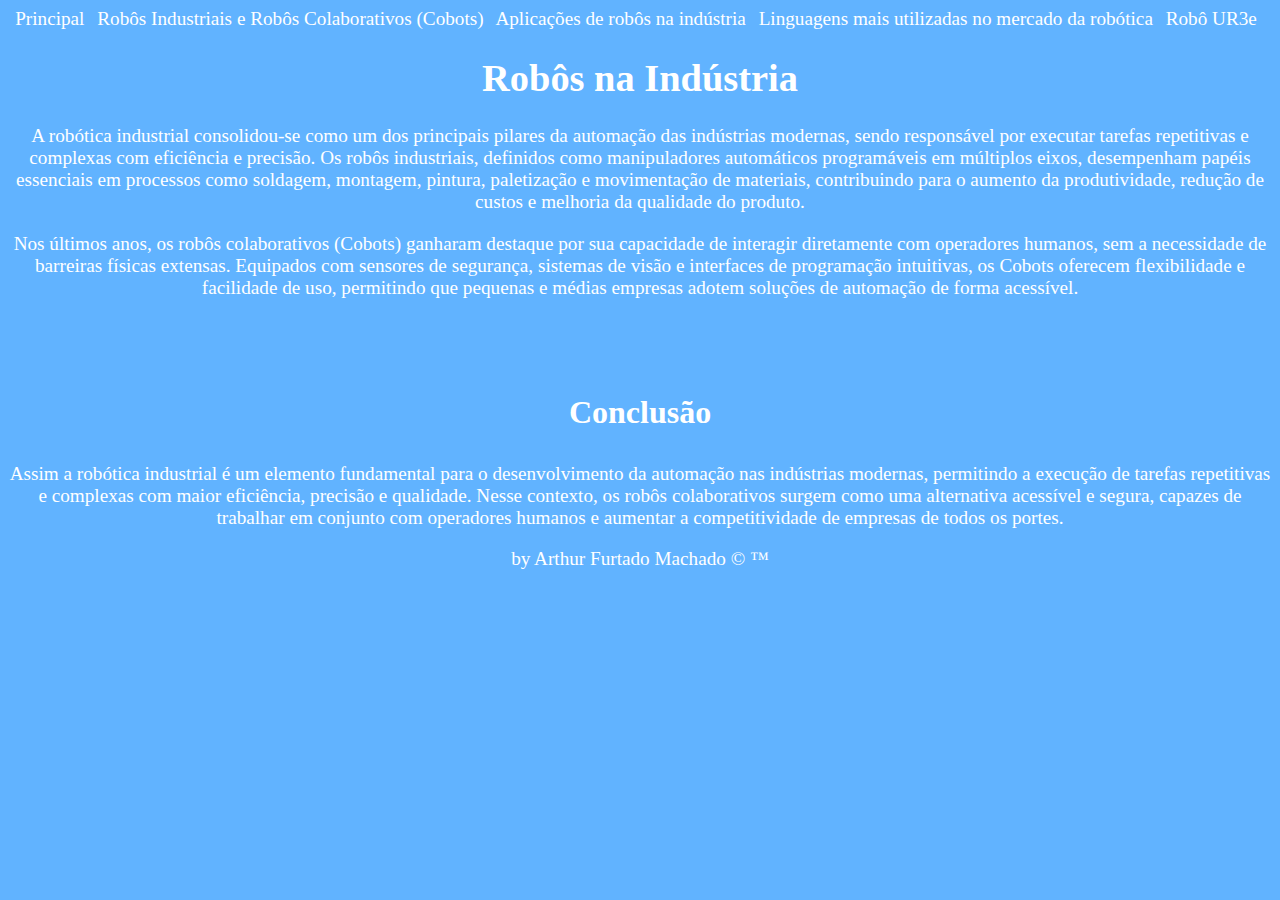
<file: index.html>
<!DOCTYPE html>
<html lang="pt-BR">
<head>
    <meta charset="UTF-8">
    <meta name="viewport" content="width=device-width, initial-scale=1.0">
    <link rel="stylesheet" href="./css/style.css">
    <title>Robôs na Indústria</title>
</head>
<body>
    <header>
        <nav>
            <a href="./index.html">Principal</a>
            <a href="./html/robos_industriais_e_robos_colaborativos.html">Robôs Industriais e Robôs Colaborativos (Cobots)</a>
            <a href="./html/aplicacoes_de_robos_na_industria.html">Aplicações de robôs na indústria</a>
            <a href="./html/linguagens_mais_utilizadas_no_mercado_da_robotica.html">Linguagens mais utilizadas no mercado da robótica</a>
            <a href="./html/robo_ur3e.html">Robô UR3e</a>
        </nav>
    </header>
    <main>
        <h1>Robôs na Indústria</h1>
        <p>A robótica industrial consolidou-se como um dos principais pilares da automação das indústrias modernas, sendo responsável por executar tarefas repetitivas e complexas com eficiência e precisão. Os robôs industriais, definidos como manipuladores automáticos programáveis em múltiplos eixos, desempenham papéis essenciais em processos como soldagem, montagem, pintura, paletização e movimentação de materiais, contribuindo para o aumento da produtividade, redução de custos e melhoria da qualidade do produto.</p>
        <p>Nos últimos anos, os robôs colaborativos (Cobots) ganharam destaque por sua capacidade de interagir diretamente com operadores humanos, sem a necessidade de barreiras físicas extensas. Equipados com sensores de segurança, sistemas de visão e interfaces de programação intuitivas, os Cobots oferecem flexibilidade e facilidade de uso, permitindo que pequenas e médias empresas adotem soluções de automação de forma acessível.</p>
        <br>
        <br>
        <p class="conclusao_robos_na_industria">Conclusão</p>
        <p>Assim a robótica industrial é um elemento fundamental para o desenvolvimento da automação nas indústrias modernas, permitindo a execução de tarefas repetitivas e complexas com maior eficiência, precisão e qualidade. Nesse contexto, os robôs colaborativos surgem como uma alternativa acessível e segura, capazes de trabalhar em conjunto com operadores humanos e aumentar a competitividade de empresas de todos os portes.</p>
    </main>
    <footer>
        by Arthur Furtado Machado &copy; &trade;
    </footer>
</body>
</html>
</file>
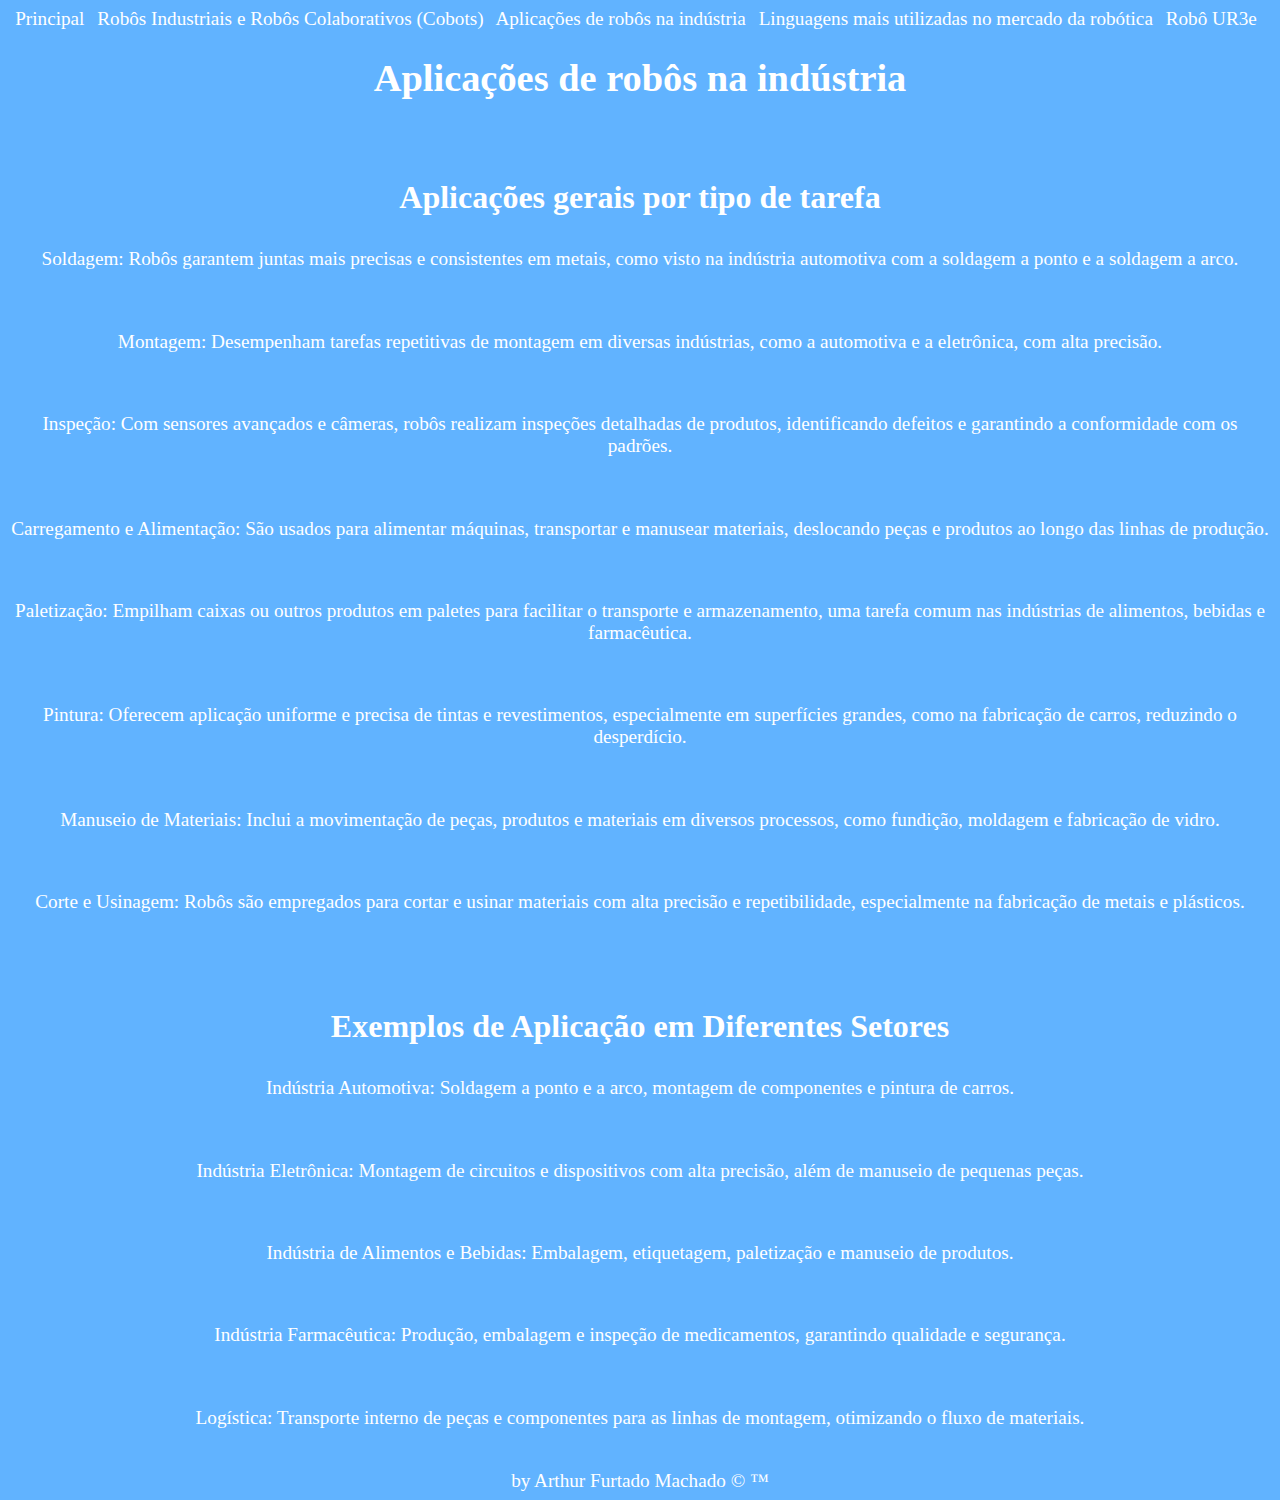
<file: html/aplicacoes_de_robos_na_industria.html>
<!DOCTYPE html>
<html lang="pt-BR">
<head>
    <meta charset="UTF-8">
    <meta name="viewport" content="width=device-width, initial-scale=1.0">
    <link rel="stylesheet" href="../css/style.css">
    <title>Robôs na Indústria</title>
</head>
<body>
    <header>
        <nav>
            <a href="../index.html">Principal</a>
            <a href="./robos_industriais_e_robos_colaborativos.html">Robôs Industriais e Robôs Colaborativos (Cobots)</a>
            <a href="./aplicacoes_de_robos_na_industria.html">Aplicações de robôs na indústria</a>
            <a href="./linguagens_mais_utilizadas_no_mercado_da_robotica.html">Linguagens mais utilizadas no mercado da robótica</a>
            <a href="./robo_ur3e.html">Robô UR3e</a>
        </nav>
    </header>
    <main>
        <h1>Aplicações de robôs na indústria</h1>
        <br>
        <p class="aplicacoes_gerais_por_tipo_de_tarefa">Aplicações gerais por tipo de tarefa</p>
        <p>Soldagem: Robôs garantem juntas mais precisas e consistentes em metais, como visto na indústria automotiva com a soldagem a ponto e a soldagem a arco.</p>
        <br>
        <p>Montagem: Desempenham tarefas repetitivas de montagem em diversas indústrias, como a automotiva e a eletrônica, com alta precisão.</p>
        <br>
        <p>Inspeção: Com sensores avançados e câmeras, robôs realizam inspeções detalhadas de produtos, identificando defeitos e garantindo a conformidade com os padrões.</p>
        <br>
        <p>Carregamento e Alimentação: São usados para alimentar máquinas, transportar e manusear materiais, deslocando peças e produtos ao longo das linhas de produção.</p>
        <br>
        <p>Paletização: Empilham caixas ou outros produtos em paletes para facilitar o transporte e armazenamento, uma tarefa comum nas indústrias de alimentos, bebidas e farmacêutica.</p>
        <br>
        <p>Pintura: Oferecem aplicação uniforme e precisa de tintas e revestimentos, especialmente em superfícies grandes, como na fabricação de carros, reduzindo o desperdício.</p>
        <br>
        <p>Manuseio de Materiais: Inclui a movimentação de peças, produtos e materiais em diversos processos, como fundição, moldagem e fabricação de vidro.</p>
        <br>
        <p>Corte e Usinagem: Robôs são empregados para cortar e usinar materiais com alta precisão e repetibilidade, especialmente na fabricação de metais e plásticos.</p>
        <br>
        <br>
        <p class="exemplos_de_aplicacao_em_diferentes_setores">Exemplos de Aplicação em Diferentes Setores</p>
        <p>Indústria Automotiva: Soldagem a ponto e a arco, montagem de componentes e pintura de carros.</p>
        <br>
        <p>Indústria Eletrônica: Montagem de circuitos e dispositivos com alta precisão, além de manuseio de pequenas peças.</p>
        <br>
        <p>Indústria de Alimentos e Bebidas: Embalagem, etiquetagem, paletização e manuseio de produtos.</p>
        <br>
        <p>Indústria Farmacêutica: Produção, embalagem e inspeção de medicamentos, garantindo qualidade e segurança.</p>
        <br>
        <p>Logística: Transporte interno de peças e componentes para as linhas de montagem, otimizando o fluxo de materiais.</p>
        <br>
    </main>
    <footer>
        by Arthur Furtado Machado &copy; &trade;
    </footer>
</body>
</html>
</file>
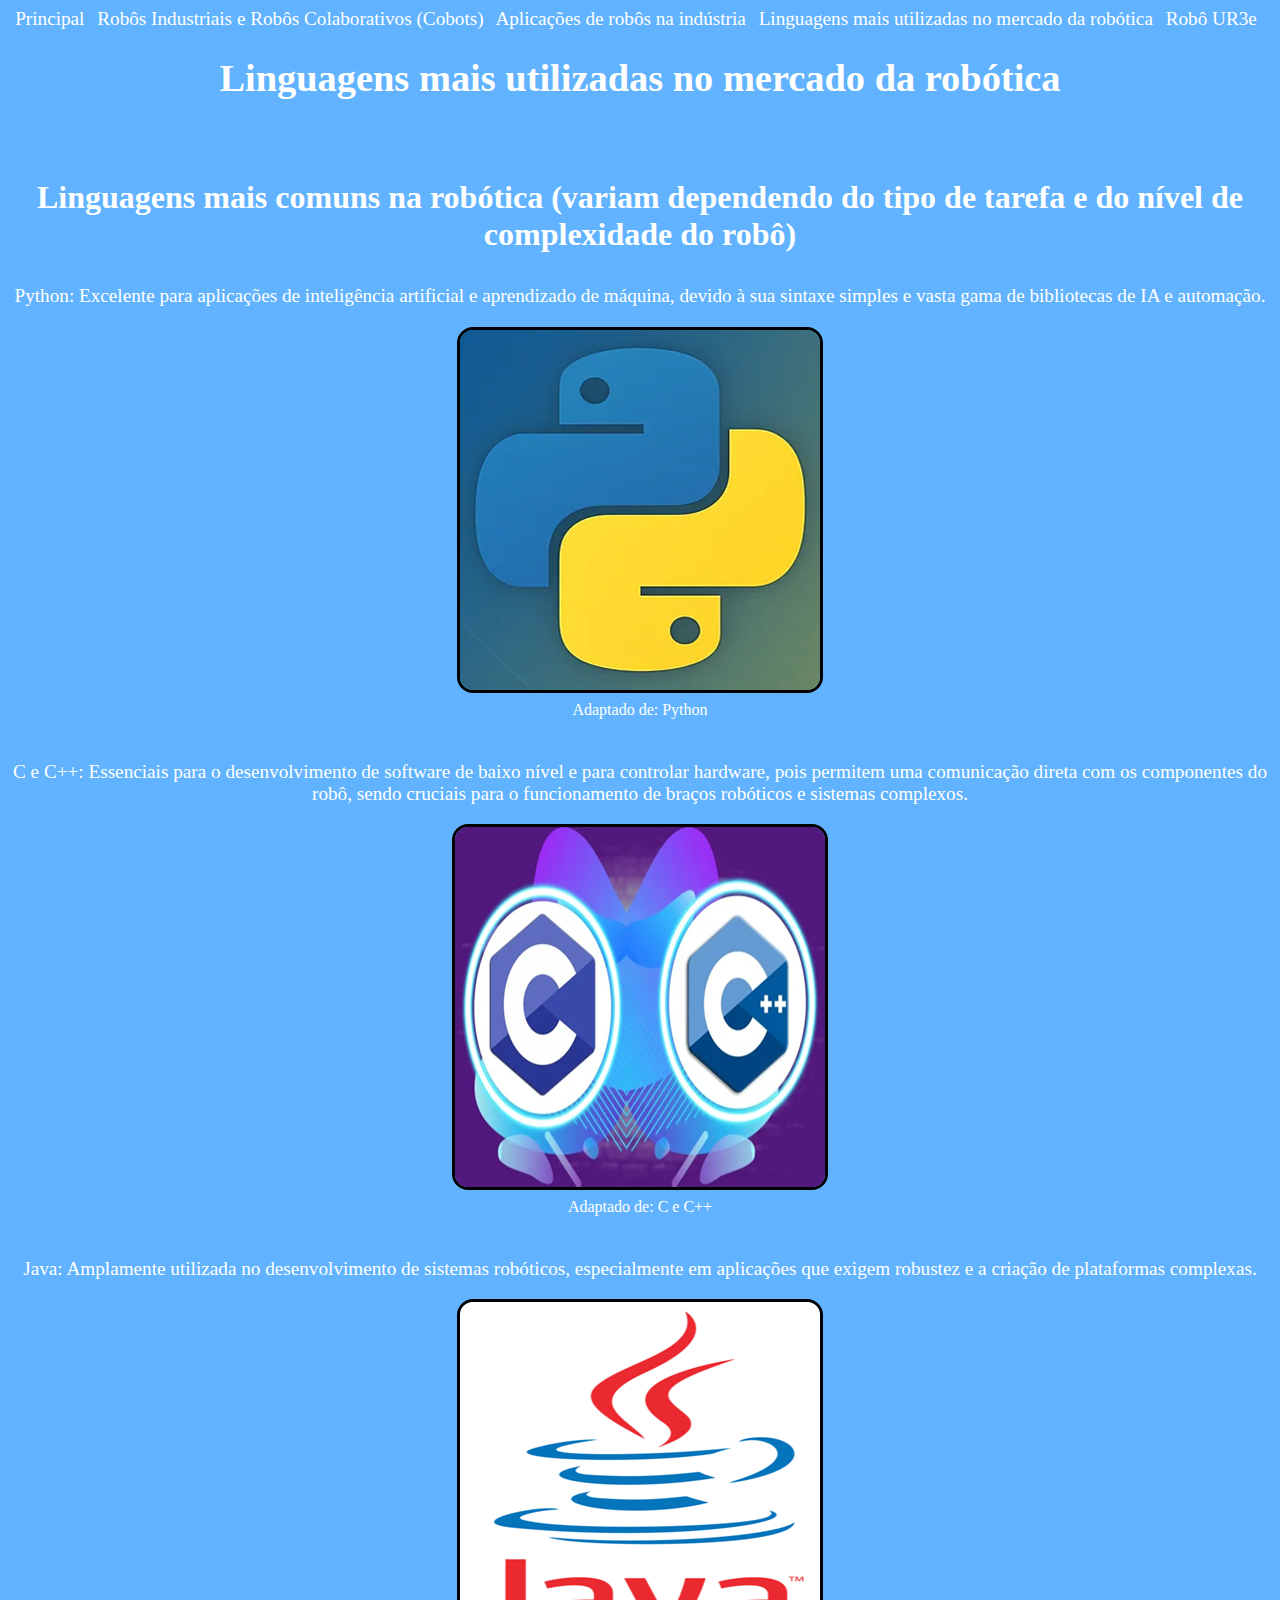
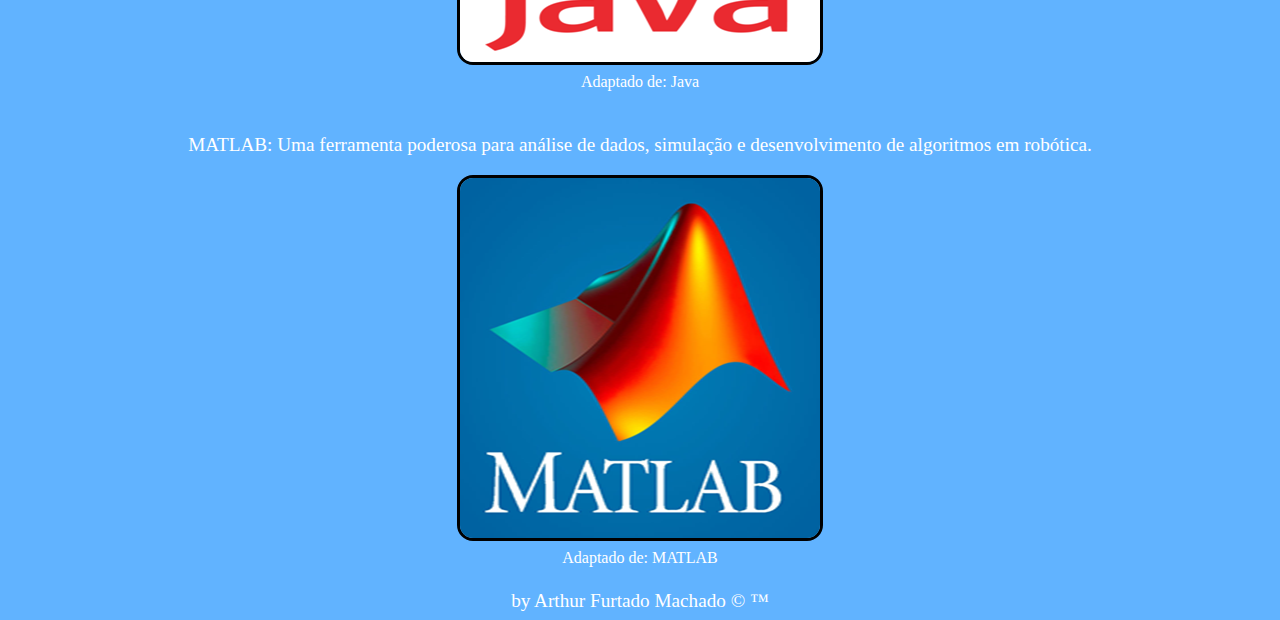
<file: html/linguagens_mais_utilizadas_no_mercado_da_robotica.html>
<!DOCTYPE html>
<html lang="pt-BR">
<head>
    <meta charset="UTF-8">
    <meta name="viewport" content="width=device-width, initial-scale=1.0">
    <link rel="stylesheet" href="../css/style.css">
    <title>Robôs na Indústria</title>
</head>
<body>
    <header>
        <nav>
            <a href="../index.html">Principal</a>
            <a href="./robos_industriais_e_robos_colaborativos.html">Robôs Industriais e Robôs Colaborativos (Cobots)</a>
            <a href="./aplicacoes_de_robos_na_industria.html">Aplicações de robôs na indústria</a>
            <a href="./linguagens_mais_utilizadas_no_mercado_da_robotica.html">Linguagens mais utilizadas no mercado da robótica</a>
            <a href="./robo_ur3e.html">Robô UR3e</a>
        </nav>
    </header>
    <main>
        <h1>Linguagens mais utilizadas no mercado da robótica</h1>
        <br>
        <p class="linguagens_mais_comuns_na_robotica">Linguagens mais comuns na robótica (variam dependendo do tipo de tarefa e do nível de complexidade do robô)</p>
        <p>Python: Excelente para aplicações de inteligência artificial e aprendizado de máquina, devido à sua sintaxe simples e vasta gama de bibliotecas de IA e automação.</p>
        <div class="logo_python">
            <img src="../img/python.png" alt="logo_python"><br>
            <small>Adaptado de: <a href="https://polijunior.com.br/blog/o-que-e-python/">Python</a></small>
        </div>
        <br>
        <p>C e C++: Essenciais para o desenvolvimento de software de baixo nível e para controlar hardware, pois permitem uma comunicação direta com os componentes do robô, sendo cruciais para o funcionamento de braços robóticos e sistemas complexos.</p>
        <div class="logo_c_c">
            <img src="../img/c_c++.png" alt="logo_c_c"><br>
            <small>Adaptado de: <a href="https://www.udemy.com/course/the-complete-c-and-c-plus-programming-course-mastering-c-and-c-plus/?couponCode=MT250915G3">C e C++</a></small>
        </div>
        <br>
        <p>Java: Amplamente utilizada no desenvolvimento de sistemas robóticos, especialmente em aplicações que exigem robustez e a criação de plataformas complexas.</p>
        <div class="logo_java">
            <img src="../img/java.png" alt="logo_java"><br>
            <small>Adaptado de: <a href="https://seeklogo.com/vector-logo/158094/java">Java</a></small>
        </div>
        <br>
        <p>MATLAB: Uma ferramenta poderosa para análise de dados, simulação e desenvolvimento de algoritmos em robótica.</p>
        <div class="logo_matlab">
            <img src="../img/matlab.png" alt="logo_matlab"><br>
            <small>Adaptado de: <a href="https://logos-world.net/matlab-logo/">MATLAB</a></small>
        </div>
        <br>
    </main>
    <footer>
        by Arthur Furtado Machado &copy; &trade;
    </footer>
</body>
</html>
</file>
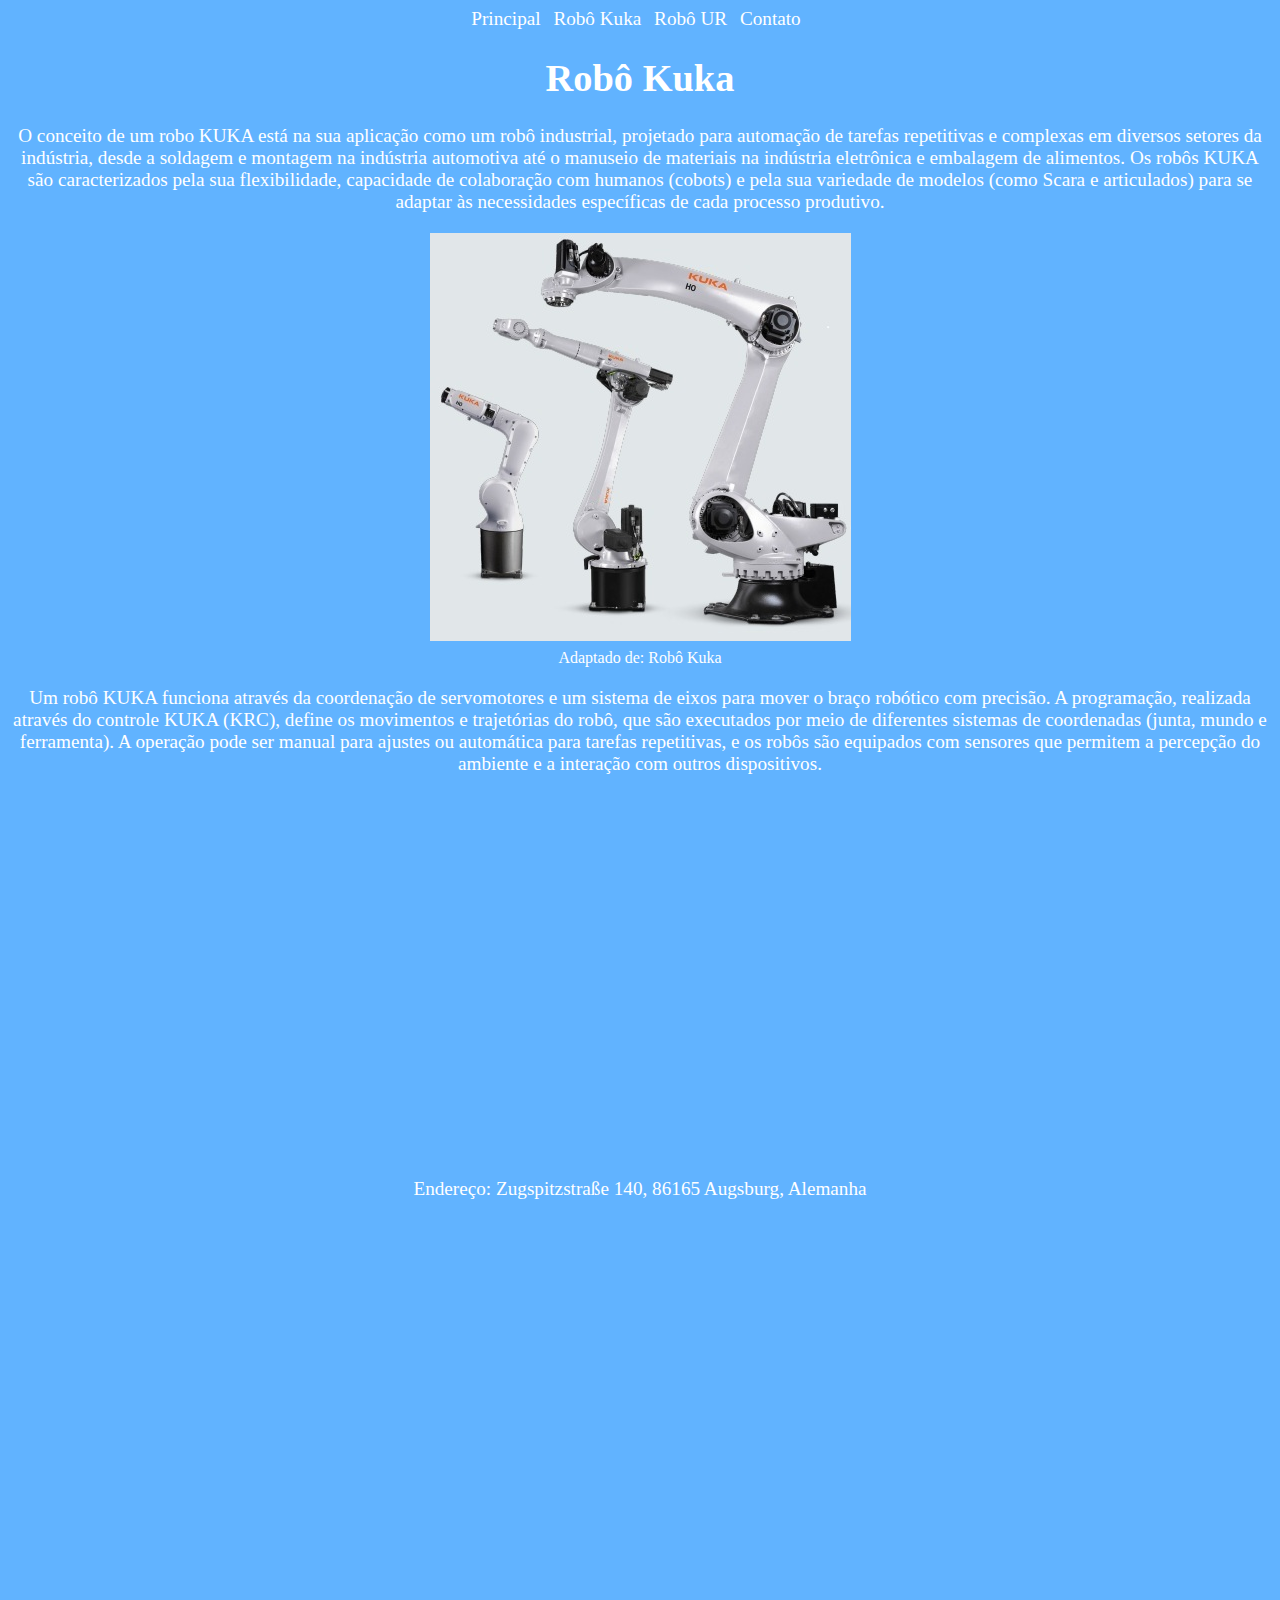
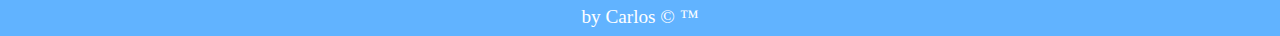
<file: html/robo_kuka.html>
<!DOCTYPE html>
<html lang="pt-BR">
<head>
    <meta charset="UTF-8">
    <meta name="viewport" content="width=device-width, initial-scale=1.0">
    <link rel="stylesheet" href="../css/style.css">
    <title>Robótica</title>
</head>
<body>
    <header>
        <nav>
            <a href="../index.html">Principal</a>
            <a href="./robo_kuka.html">Robô Kuka</a>
            <a href="./robo_ur.html">Robô UR</a>
            <a href="./contato.html">Contato</a>
        </nav>
    </header>
    <main>
        <h1>Robô Kuka</h1>
        <p>O conceito de um robo KUKA está na sua aplicação como um robô industrial, projetado para automação de tarefas repetitivas e complexas em diversos setores da indústria, desde a soldagem e montagem na indústria automotiva até o manuseio de materiais na indústria eletrônica e embalagem de alimentos. Os robôs KUKA são caracterizados pela sua flexibilidade, capacidade de colaboração com humanos (cobots) e pela sua variedade de modelos (como Scara e articulados) para se adaptar às necessidades específicas de cada processo produtivo. </p>
        <!-- Conceito -->
         <div class="foto-robo">
            <img src="../img/robo_industrial_3.jpg" alt="imagem de um robô"><br>
            <small>Adaptado de: <a href="https://www.kuka.com/pt-br">Robô Kuka</a></small>
         </div>
        <!-- Imagem -->
         <p>Um robô KUKA funciona através da coordenação de servomotores e um sistema de eixos para mover o braço robótico com precisão. A programação, realizada através do controle KUKA (KRC), define os movimentos e trajetórias do robô, que são executados por meio de diferentes sistemas de coordenadas (junta, mundo e ferramenta). A operação pode ser manual para ajustes ou automática para tarefas repetitivas, e os robôs são equipados com sensores que permitem a percepção do ambiente e a interação com outros dispositivos. </p>
        <!-- Texto sobre funcionamento -->
         <div class="video-robo">
            <iframe width="360" height="360" src="https://www.youtube.com/embed/tIIJME8-au8?si=2hKc9SD33Gq7O6oM" title="YouTube video player" frameborder="0" allow="accelerometer; autoplay; clipboard-write; encrypted-media; gyroscope; picture-in-picture; web-share" referrerpolicy="strict-origin-when-cross-origin" allowfullscreen></iframe>
         </div>
        <!-- Vídeo -->
        <!-- Endereço de uma fábrica de Robô Kuka -->
         <p>Endereço: Zugspitzstraße 140, 86165 Augsburg, Alemanha</p>
         <div class="mapa-robo">
            <iframe src="https://www.google.com/maps/embed?pb=!1m18!1m12!1m3!1d21209.340346983277!2d10.94523440588896!3d48.357304150181946!2m3!1f0!2f0!3f0!3m2!1i1024!2i768!4f13.1!3m3!1m2!1s0x479ebc490bc0d351%3A0xa844f565300ac5d2!2sKUKA!5e0!3m2!1spt-BR!2sbr!4v1757528964978!5m2!1spt-BR!2sbr" width="360" height="360" style="border:0;" allowfullscreen="" loading="lazy" referrerpolicy="no-referrer-when-downgrade"></iframe>
         </div>
        <!-- Mapa da Fábrica -->
    </main>
    <br>
    <footer>
        by Carlos &copy; &trade;
    </footer>
</body>
</html>
</file>
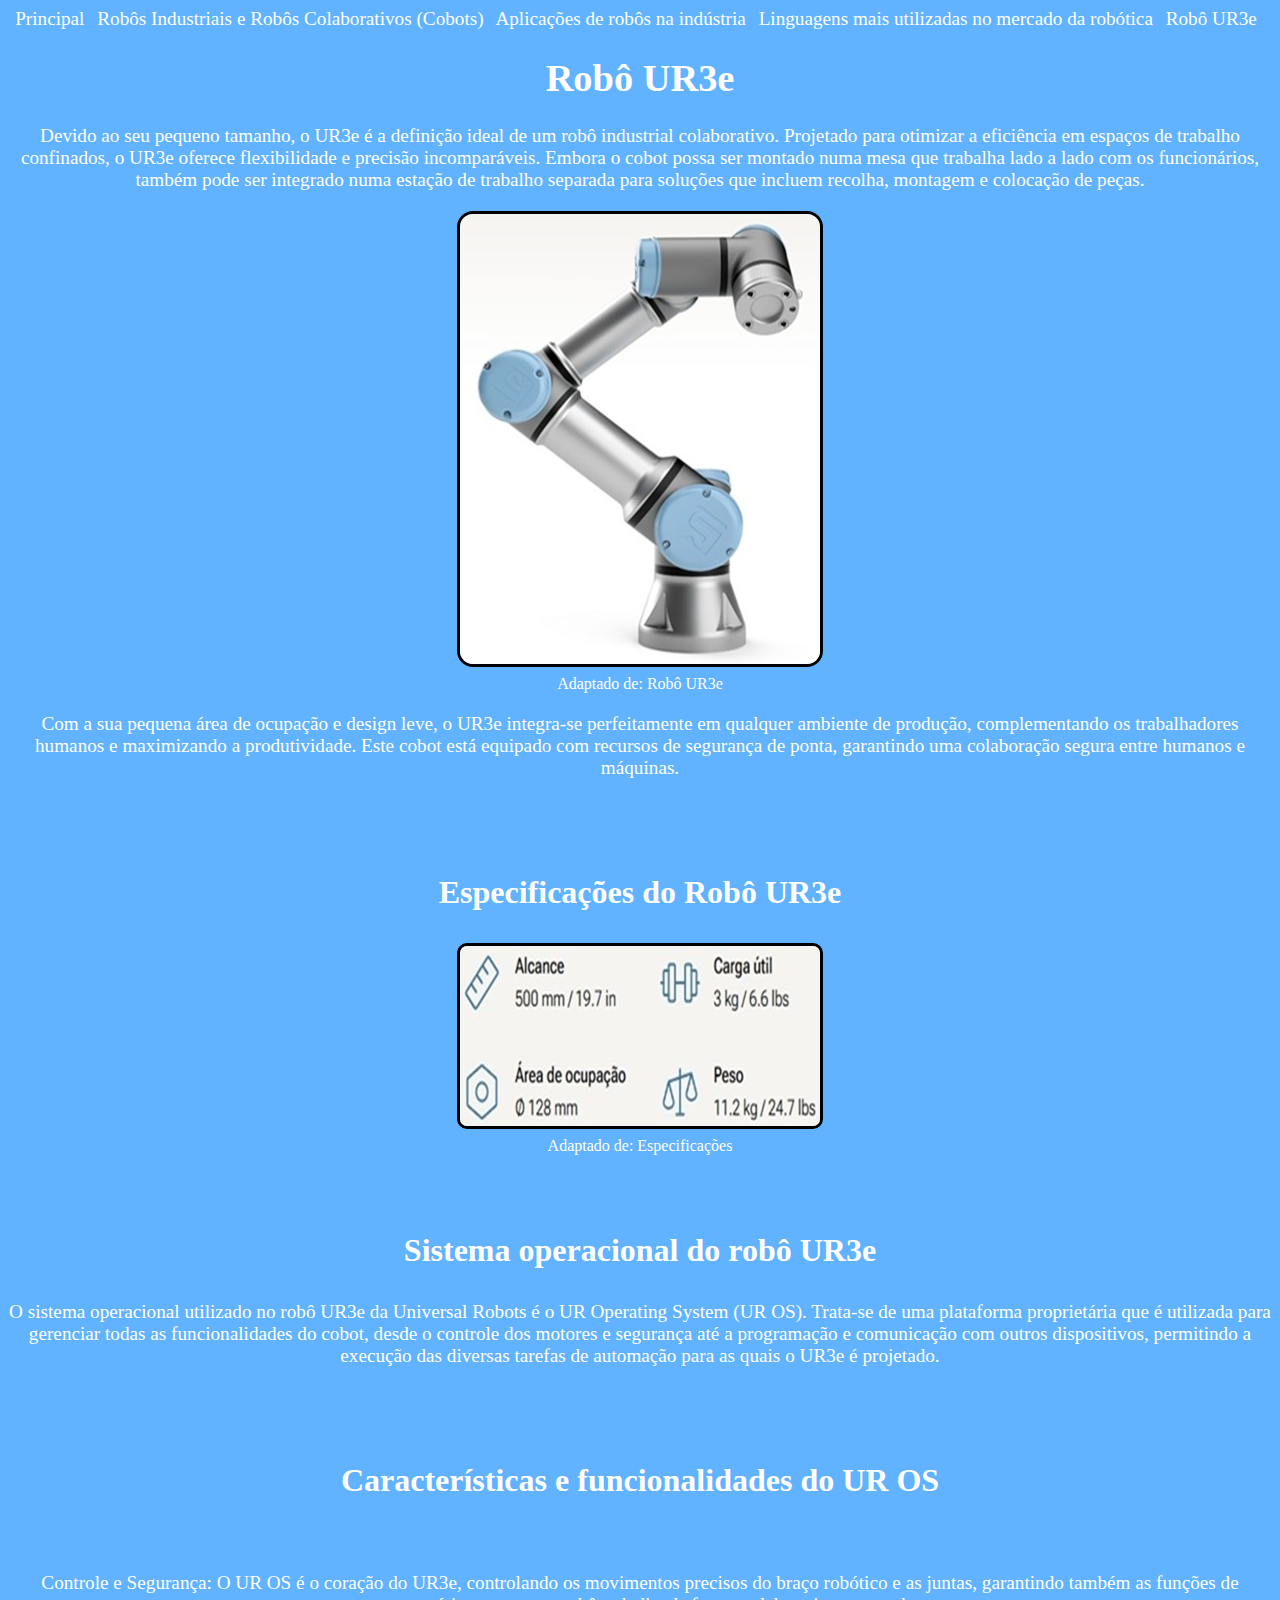
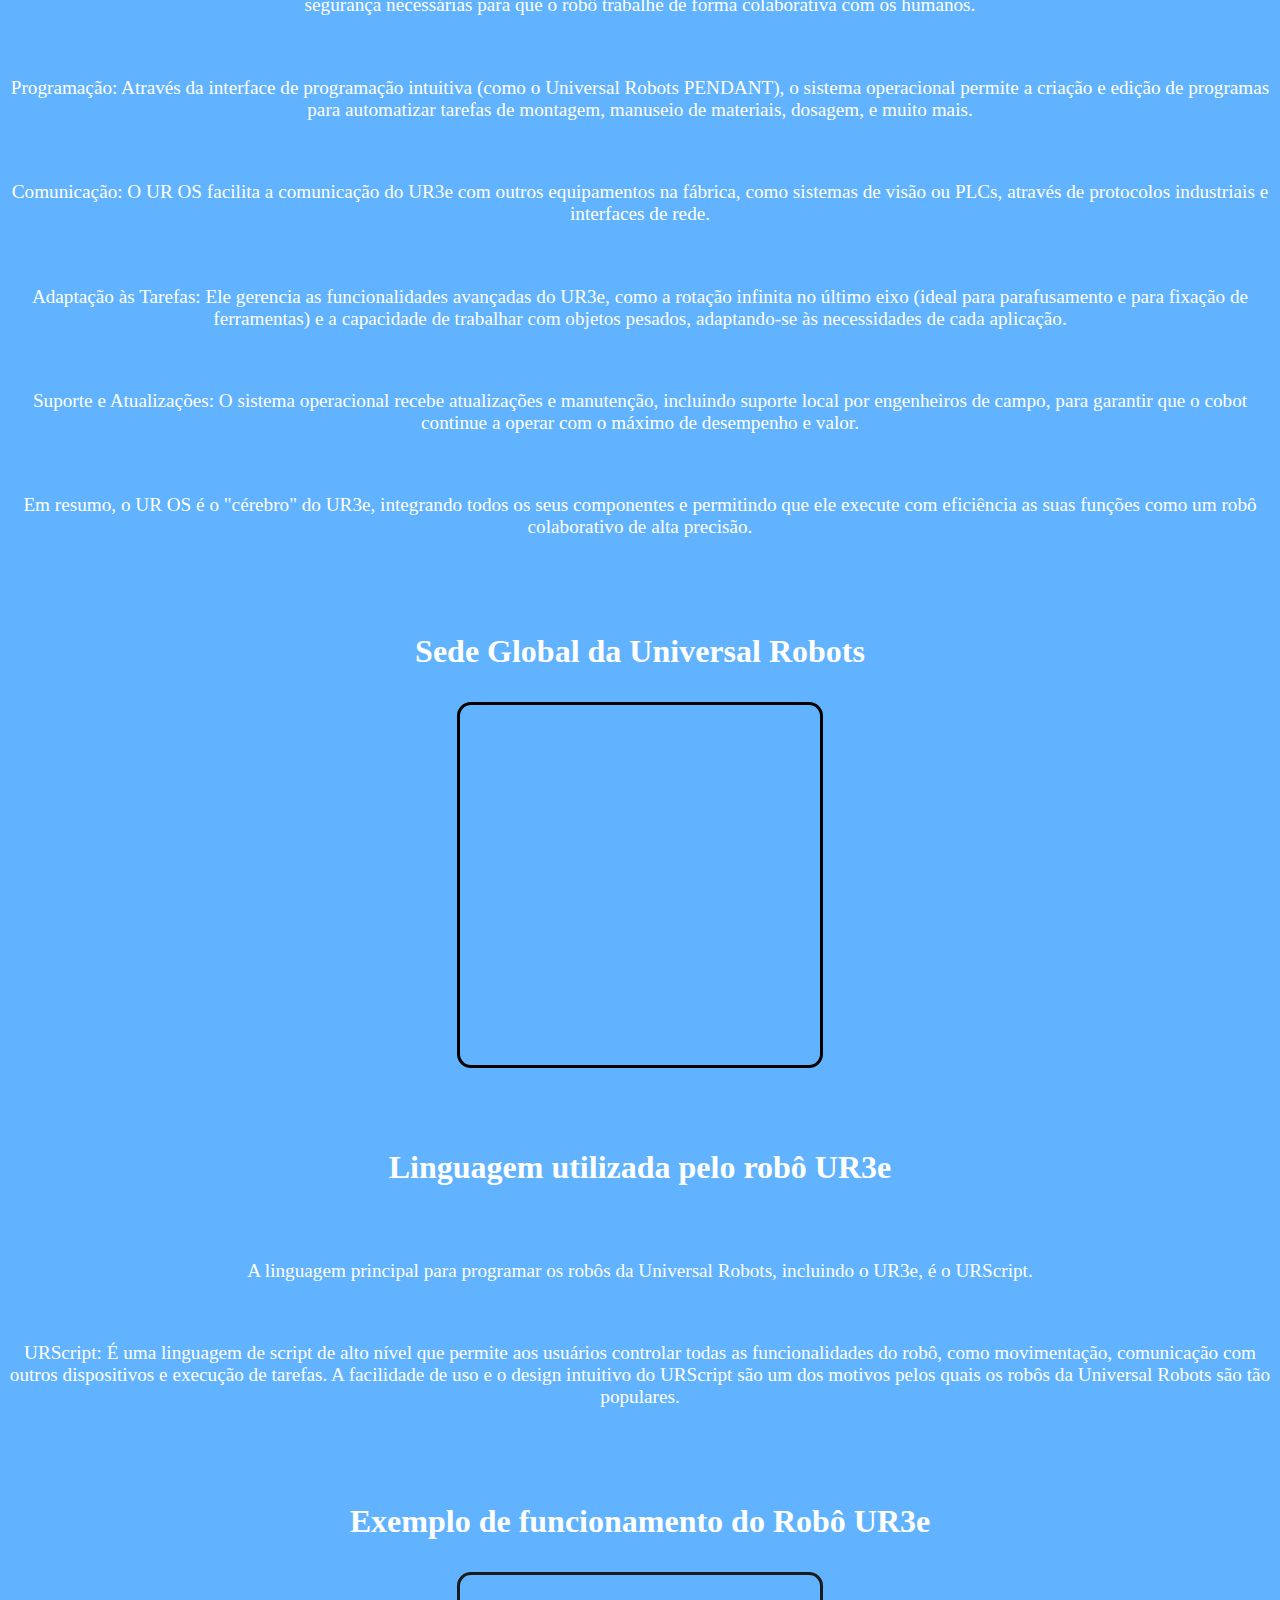
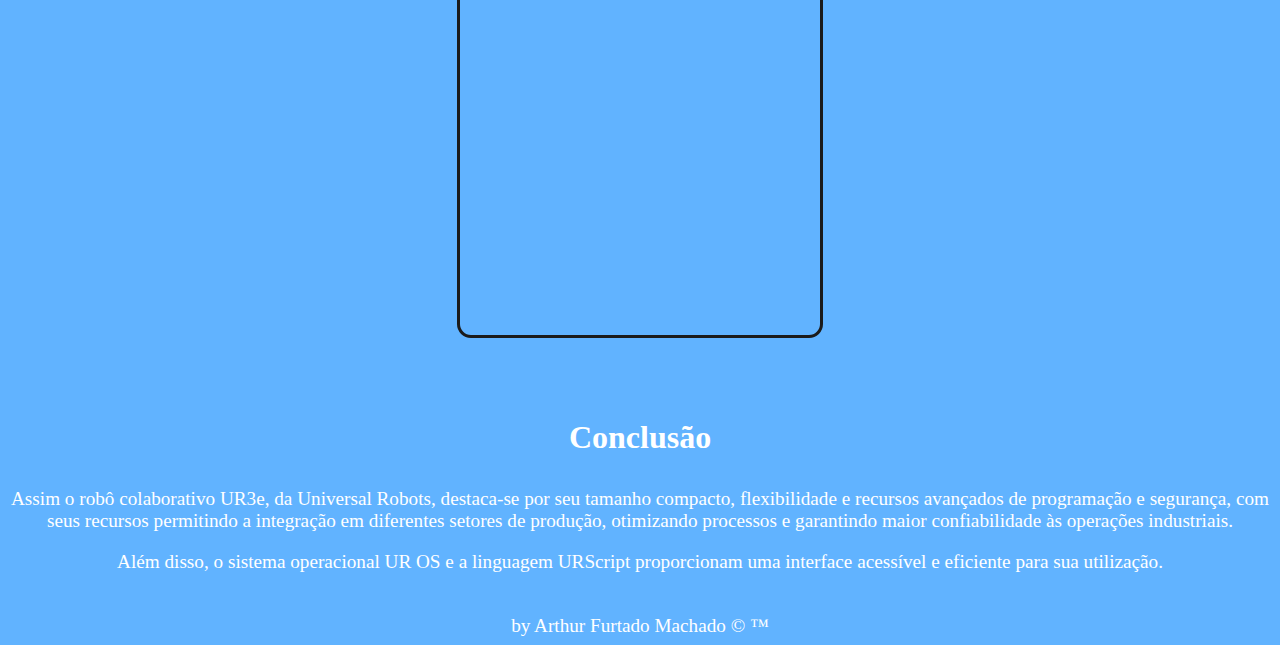
<file: html/robo_ur3e.html>
<!DOCTYPE html>
<html lang="pt-BR">
<head>
    <meta charset="UTF-8">
    <meta name="viewport" content="width=device-width, initial-scale=1.0">
    <link rel="stylesheet" href="../css/style.css">
    <title>Robôs na Indústria</title>
</head>
<body>
    <header>
        <nav>
            <a href="../index.html">Principal</a>
            <a href="./robos_industriais_e_robos_colaborativos.html">Robôs Industriais e Robôs Colaborativos (Cobots)</a>
            <a href="./aplicacoes_de_robos_na_industria.html">Aplicações de robôs na indústria</a>
            <a href="./linguagens_mais_utilizadas_no_mercado_da_robotica.html">Linguagens mais utilizadas no mercado da robótica</a>
            <a href="./robo_ur3e.html">Robô UR3e</a>
        </nav>
    </header>
    <main>
        <h1>Robô UR3e</h1>
        <p>Devido ao seu pequeno tamanho, o UR3e é a definição ideal de um robô industrial colaborativo. Projetado para otimizar a eficiência em espaços de trabalho confinados, o UR3e oferece flexibilidade e precisão incomparáveis. Embora o cobot possa ser montado numa mesa que trabalha lado a lado com os funcionários, também pode ser integrado numa estação de trabalho separada para soluções que incluem recolha, montagem e colocação de peças.</p>
        <div class="imagem_robo_ur3e">
            <img src="../img/robo_ur3e_foto.jpg" alt="Imagem do Robô UR3e"><br>
            <small>Adaptado de: <a href="https://www.universal-robots.com/pt/produtos/ur3e/">Robô UR3e</a></small>
        </div>
        <p>Com a sua pequena área de ocupação e design leve, o UR3e integra-se perfeitamente em qualquer ambiente de produção, complementando os trabalhadores humanos e maximizando a produtividade. Este cobot está equipado com recursos de segurança de ponta, garantindo uma colaboração segura entre humanos e máquinas.</p>
        <br>
        <br>
        <div class="foto_especificacoes_robo_ur3e">
            <p class="especificacoes">Especificações do Robô UR3e</p>
            <img src="../img/especificacoes_robo_ur3e.jpg" alt="Imagem das especificações do Robô UR3e"><br>
            <small>Adaptado de: <a href="https://www.universal-robots.com/pt/produtos/ur3e/">Especificações</a></small>
        </div>
        <br>
        <br>
        <p class="so">Sistema operacional do robô UR3e</p>
        <p>O sistema operacional utilizado no robô UR3e da Universal Robots é o UR Operating System (UR OS). Trata-se de uma plataforma proprietária que é utilizada para gerenciar todas as funcionalidades do cobot, desde o controle dos motores e segurança até a programação e comunicação com outros dispositivos, permitindo a execução das diversas tarefas de automação para as quais o UR3e é projetado.</p>
        <br>
        <br>
        <p class="ur_os">Características e funcionalidades do UR OS</p>
        <br>
        <p>Controle e Segurança: O UR OS é o coração do UR3e, controlando os movimentos precisos do braço robótico e as juntas, garantindo também as funções de segurança necessárias para que o robô trabalhe de forma colaborativa com os humanos.</p>
        <br>
        <p>Programação: Através da interface de programação intuitiva (como o Universal Robots PENDANT), o sistema operacional permite a criação e edição de programas para automatizar tarefas de montagem, manuseio de materiais, dosagem, e muito mais.</p>
        <br>
        <p>Comunicação: O UR OS facilita a comunicação do UR3e com outros equipamentos na fábrica, como sistemas de visão ou PLCs, através de protocolos industriais e interfaces de rede.</p>
        <br>
        <p>Adaptação às Tarefas: Ele gerencia as funcionalidades avançadas do UR3e, como a rotação infinita no último eixo (ideal para parafusamento e para fixação de ferramentas) e a capacidade de trabalhar com objetos pesados, adaptando-se às necessidades de cada aplicação.</p>
        <br>
        <p>Suporte e Atualizações: O sistema operacional recebe atualizações e manutenção, incluindo suporte local por engenheiros de campo, para garantir que o cobot continue a operar com o máximo de desempenho e valor.</p>
        <br>
        <p>Em resumo, o UR OS é o "cérebro" do UR3e, integrando todos os seus componentes e permitindo que ele execute com eficiência as suas funções como um robô colaborativo de alta precisão.</p>
        <br>
        <br>
        <div class="sede_global_un_r">
            <p class="sg_universal_robots">Sede Global da Universal Robots</p>
            <iframe src="https://www.google.com/maps/embed?pb=!1m18!1m12!1m3!1d2268.9503370244847!2d10.380246794495688!3d55.34141355382253!2m3!1f0!2f0!3f0!3m2!1i1024!2i768!4f13.1!3m3!1m2!1s0x464d20f3516c96e1%3A0x7afe9fc8f12afb49!2sUniversal%20Robots!5e0!3m2!1spt-BR!2sbr!4v1758041480563!5m2!1spt-BR!2sbr" width="360" height="360"  allowfullscreen="" loading="lazy" referrerpolicy="no-referrer-when-downgrade"></iframe></iframe>
        </div>
        <br>
        <br>
        <p class="linguagem_robo_ur3e">Linguagem utilizada pelo robô UR3e</p>
        <br>
        <p>A linguagem principal para programar os robôs da Universal Robots, incluindo o UR3e, é o URScript.</p>
        <br>
        <p>URScript: É uma linguagem de script de alto nível que permite aos usuários controlar todas as funcionalidades do robô, como movimentação, comunicação com outros dispositivos e execução de tarefas. A facilidade de uso e o design intuitivo do URScript são um dos motivos pelos quais os robôs da Universal Robots são tão populares.</p>
        <br>
        <br>
        <div class="video_do_robo_ur3e_funcionando">
            <p class="exemplo_de_funcionamento_robo_ur3e">Exemplo de funcionamento do Robô UR3e</p>
            <iframe width="360" height="360" src="https://www.youtube.com/embed/dqEh6mnulX0?si=wMSmv9BSo3sxZCVC" title="YouTube video player" allow="accelerometer; autoplay; clipboard-write; encrypted-media; gyroscope; picture-in-picture; web-share" referrerpolicy="strict-origin-when-cross-origin" allowfullscreen></iframe></iframe>
        </div>
        <br>
        <br>
        <p class="conclusao_robo_ur3e">Conclusão</p>
        <p>Assim o robô colaborativo UR3e, da Universal Robots, destaca-se por seu tamanho compacto, flexibilidade e recursos avançados de programação e segurança, com seus recursos permitindo a integração em diferentes setores de produção, otimizando processos e garantindo maior confiabilidade às operações industriais.</p>
        <p>Além disso, o sistema operacional UR OS e a linguagem URScript proporcionam uma interface acessível e eficiente para sua utilização.</p>
        <br>
    </main>
    <footer>
        by Arthur Furtado Machado &copy; &trade;
    </footer>
</body>
</html>
</file>
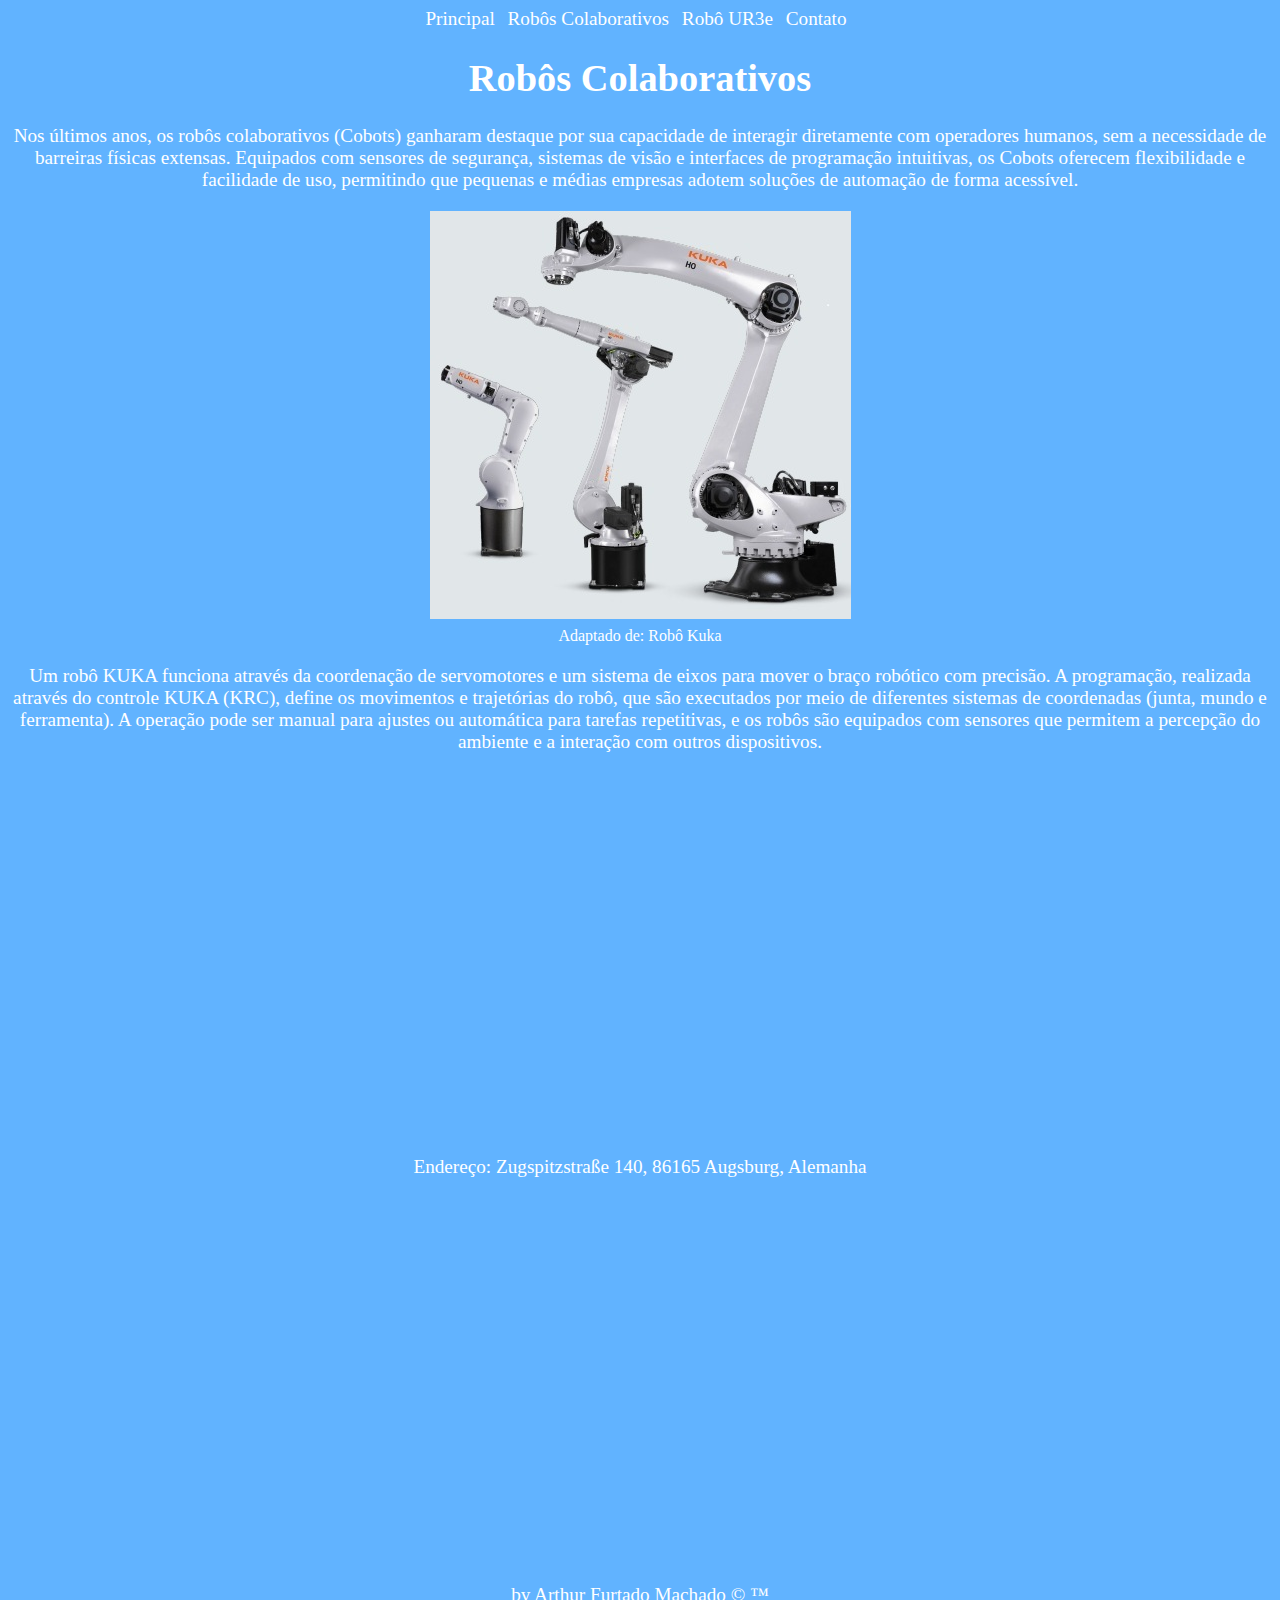
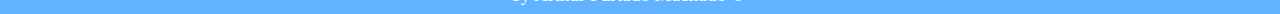
<file: html/robos_colaborativos.html>
<!DOCTYPE html>
<html lang="pt-BR">
<head>
    <meta charset="UTF-8">
    <meta name="viewport" content="width=device-width, initial-scale=1.0">
    <link rel="stylesheet" href="../css/style.css">
    <title>Robôs na Indústria</title>
</head>
<body>
    <header>
        <nav>
            <a href="../index.html">Principal</a>
            <a href="./robos_colaborativos.html">Robôs Colaborativos</a>
            <a href="./robo_ur3e.html">Robô UR3e</a>
            <a href="./contato.html">Contato</a>
        </nav>
    </header>
    <main>
        <h1>Robôs Colaborativos</h1>
        <p>Nos últimos anos, os robôs colaborativos (Cobots) ganharam destaque por sua capacidade de interagir diretamente com operadores humanos, sem a necessidade de barreiras físicas extensas. Equipados com sensores de segurança, sistemas de visão e interfaces de programação intuitivas, os Cobots oferecem flexibilidade e facilidade de uso, permitindo que pequenas e médias empresas adotem soluções de automação de forma acessível.</p>
        <!-- Conceito -->
         <div class="foto-robo">
            <img src="../img/robo_industrial_3.jpg" alt="imagem de um robô"><br>
            <small>Adaptado de: <a href="https://www.kuka.com/pt-br">Robô Kuka</a></small>
         </div>
        <!-- Imagem -->
         <p>Um robô KUKA funciona através da coordenação de servomotores e um sistema de eixos para mover o braço robótico com precisão. A programação, realizada através do controle KUKA (KRC), define os movimentos e trajetórias do robô, que são executados por meio de diferentes sistemas de coordenadas (junta, mundo e ferramenta). A operação pode ser manual para ajustes ou automática para tarefas repetitivas, e os robôs são equipados com sensores que permitem a percepção do ambiente e a interação com outros dispositivos. </p>
        <!-- Texto sobre funcionamento -->
         <div class="video-robo">
            <iframe width="360" height="360" src="https://www.youtube.com/embed/tIIJME8-au8?si=2hKc9SD33Gq7O6oM" title="YouTube video player" frameborder="0" allow="accelerometer; autoplay; clipboard-write; encrypted-media; gyroscope; picture-in-picture; web-share" referrerpolicy="strict-origin-when-cross-origin" allowfullscreen></iframe>
         </div>
        <!-- Vídeo -->
        <!-- Endereço de uma fábrica de Robô Kuka -->
         <p>Endereço: Zugspitzstraße 140, 86165 Augsburg, Alemanha</p>
         <div class="mapa-robo">
            <iframe src="https://www.google.com/maps/embed?pb=!1m18!1m12!1m3!1d21209.340346983277!2d10.94523440588896!3d48.357304150181946!2m3!1f0!2f0!3f0!3m2!1i1024!2i768!4f13.1!3m3!1m2!1s0x479ebc490bc0d351%3A0xa844f565300ac5d2!2sKUKA!5e0!3m2!1spt-BR!2sbr!4v1757528964978!5m2!1spt-BR!2sbr" width="360" height="360" style="border:0;" allowfullscreen="" loading="lazy" referrerpolicy="no-referrer-when-downgrade"></iframe>
         </div>
        <!-- Mapa da Fábrica -->
    </main>
    <br>
    <footer>
        by Arthur Furtado Machado &copy; &trade;
    </footer>
</body>
</html>
</file>
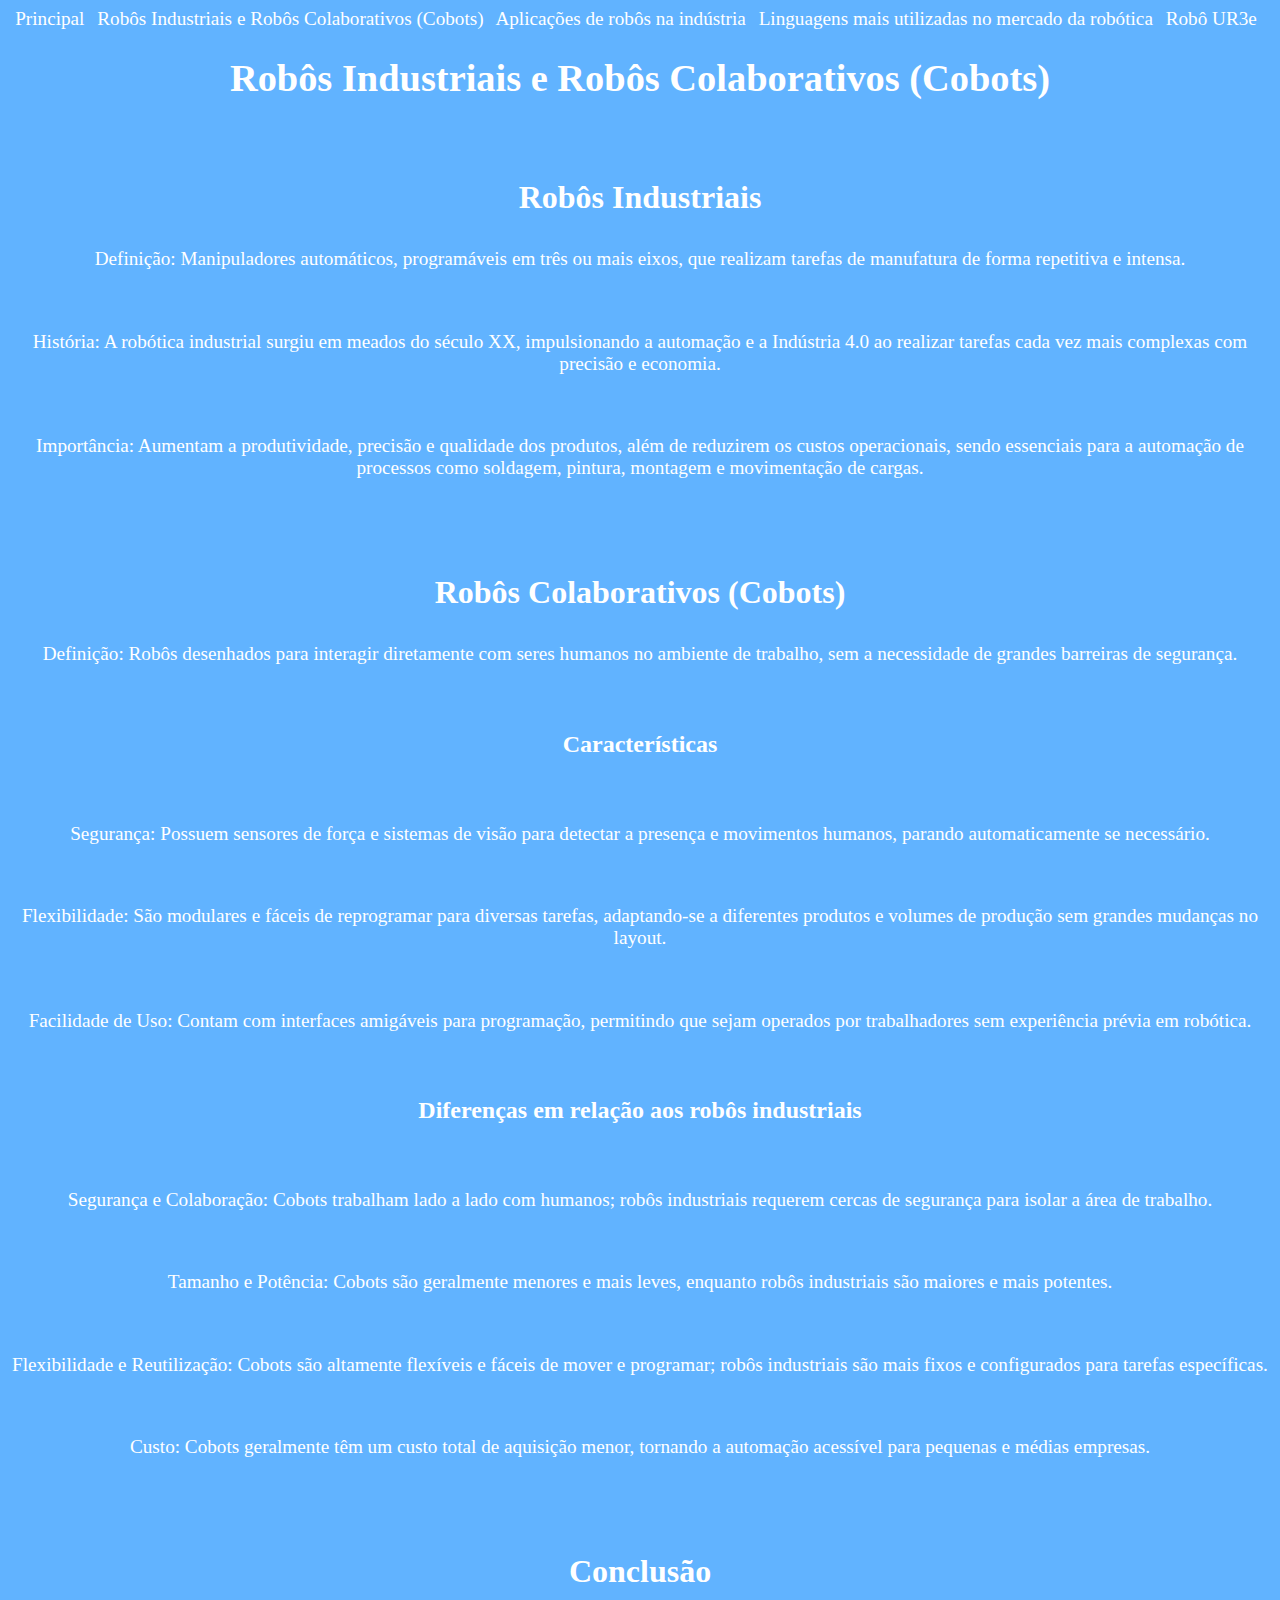
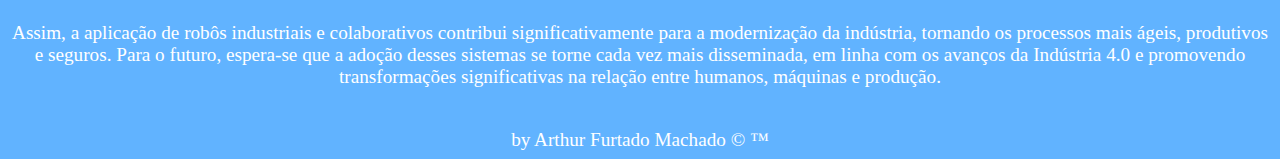
<file: html/robos_industriais_e_robos_colaborativos.html>
<!DOCTYPE html>
<html lang="pt-BR">
<head>
    <meta charset="UTF-8">
    <meta name="viewport" content="width=device-width, initial-scale=1.0">
    <link rel="stylesheet" href="../css/style.css">
    <title>Robôs na Indústria</title>
</head>
<body>
    <header>
        <nav>
            <a href="../index.html">Principal</a>
            <a href="./robos_industriais_e_robos_colaborativos.html">Robôs Industriais e Robôs Colaborativos (Cobots)</a>
            <a href="./aplicacoes_de_robos_na_industria.html">Aplicações de robôs na indústria</a>
            <a href="./linguagens_mais_utilizadas_no_mercado_da_robotica.html">Linguagens mais utilizadas no mercado da robótica</a>
            <a href="./robo_ur3e.html">Robô UR3e</a>
        </nav>
    </header>
    <main>
        <h1>Robôs Industriais e Robôs Colaborativos (Cobots)</h1>
        <br>
        <p class="robos_industriais">Robôs Industriais</p>
        <p>Definição: Manipuladores automáticos, programáveis em três ou mais eixos, que realizam tarefas de manufatura de forma repetitiva e intensa. </p>
        <br>
        <p>História: A robótica industrial surgiu em meados do século XX, impulsionando a automação e a Indústria 4.0 ao realizar tarefas cada vez mais complexas com precisão e economia.</p>
        <br>
        <p>Importância: Aumentam a produtividade, precisão e qualidade dos produtos, além de reduzirem os custos operacionais, sendo essenciais para a automação de processos como soldagem, pintura, montagem e movimentação de cargas.</p>
        <br>
        <br>
        <p class="robos_colaborativos">Robôs Colaborativos (Cobots)</p>
        <p>Definição: Robôs desenhados para interagir diretamente com seres humanos no ambiente de trabalho, sem a necessidade de grandes barreiras de segurança.</p>
        <br>
        <p class="caracteristicas">Características</p>
        <br>
        <p>Segurança: Possuem sensores de força e sistemas de visão para detectar a presença e movimentos humanos, parando automaticamente se necessário.</p>
        <br>
        <p>Flexibilidade: São modulares e fáceis de reprogramar para diversas tarefas, adaptando-se a diferentes produtos e volumes de produção sem grandes mudanças no layout.</p>
        <br>
        <p>Facilidade de Uso: Contam com interfaces amigáveis para programação, permitindo que sejam operados por trabalhadores sem experiência prévia em robótica.</p>
        <br>
        <p class="diferencas_dos_robos_industriais">Diferenças em relação aos robôs industriais</p>
        <br>
        <p>Segurança e Colaboração: Cobots trabalham lado a lado com humanos; robôs industriais requerem cercas de segurança para isolar a área de trabalho.</p>
        <br>
        <p>Tamanho e Potência: Cobots são geralmente menores e mais leves, enquanto robôs industriais são maiores e mais potentes.</p>
        <br>
        <p>Flexibilidade e Reutilização: Cobots são altamente flexíveis e fáceis de mover e programar; robôs industriais são mais fixos e configurados para tarefas específicas.</p>
        <br>
        <p>Custo: Cobots geralmente têm um custo total de aquisição menor, tornando a automação acessível para pequenas e médias empresas.</p>
        <br>
        <br>
        <p class="conclusao_robos_industriais_e_colaborativos">Conclusão</p>
        <p>Assim, a aplicação de robôs industriais e colaborativos contribui significativamente para a modernização da indústria, tornando os processos mais ágeis, produtivos e seguros. Para o futuro, espera-se que a adoção desses sistemas se torne cada vez mais disseminada, em linha com os avanços da Indústria 4.0 e promovendo transformações significativas na relação entre humanos, máquinas e produção.</p>
        <br>
    </main>
    <footer>
        by Arthur Furtado Machado &copy; &trade;
    </footer>
</body>
</html>
</file>
<file: css/style.css>
body{
    background-color: rgb(97, 179, 255);
    color: white;
    text-align: center;
    font-size: 1.2rem;
}

nav a{
    margin-right: 8px;
}

a{
    text-decoration: none;
    color: white;
}

a:hover{
    transition: ease;
    transition-duration: 1.0s;
    background-color: rgb(35, 112, 255);
    padding: 0px 4px;
    border-radius: 4px;
}

a:active{
    transition: ease;
    transition-duration: 1.0s;
    background-color: rgb(35, 112, 255);
    padding: 0px 4px;
    border-radius: 4px;
}

.especificacoes{
    font-size: 2rem;
    font-weight: bold;
}

.so{
    font-size: 2rem;
    font-weight: bold;
}

.ur_os{
    font-size: 2rem;
    font-weight: bold;
}

.linguagem_robo_ur3e{
    font-size: 2rem;
    font-weight: bold;
}

.imagem_robo_ur3e img{
    border-radius: 16px;
    border: black 3px solid;
}

.foto_especificacoes_robo_ur3e img{
    border-radius: 10px;
    border: black 3px solid;
}

.sg_universal_robots{
    font-size: 2rem;
    font-weight: bold;
}

.conclusao_robo_ur3e{
    font-size: 2rem;
    font-weight: bold;
}

.sede_global_un_r iframe{
    border-radius: 14px;
    border: black 3px solid;
}

.exemplo_de_funcionamento_robo_ur3e{
    font-size: 2rem;
    font-weight: bold;
}

.video_do_robo_ur3e_funcionando iframe{
    border-radius: 14px;
    border: rgb(27, 27, 27) 3px solid;
}

.robos_industriais{
    font-size: 2rem;
    font-weight: bold;
}

.robos_colaborativos{
    font-size: 2rem;
    font-weight: bold;
}

.caracteristicas{
    font-size: 1.5rem;
    font-weight: bold;
}

.diferencas_dos_robos_industriais{
    font-size: 1.5rem;
    font-weight: bold;
}

.aplicacoes_gerais_por_tipo_de_tarefa{
    font-size: 2rem;
    font-weight: bold;
}

.exemplos_de_aplicacao_em_diferentes_setores{
    font-size: 2rem;
    font-weight: bold;
}

.conclusao_robos_industriais_e_colaborativos{
    font-size: 2rem;
    font-weight: bold;
}

.conclusao_robos_na_industria{
    font-size: 2rem;
    font-weight: bold;
}

.linguagens_mais_comuns_na_robotica{
    font-size: 2rem;
    font-weight: bold;
}

.logo_python img{
    border-radius: 16px;
    border: black 3px solid;
}

.logo_c_c img{
    border-radius: 16px;
    border: black 3px solid;
}

.logo_java img{
    border-radius: 16px;
    border: black 3px solid;
}

.logo_matlab img{
    border-radius: 16px;
    border: black 3px solid;
}
</file>
